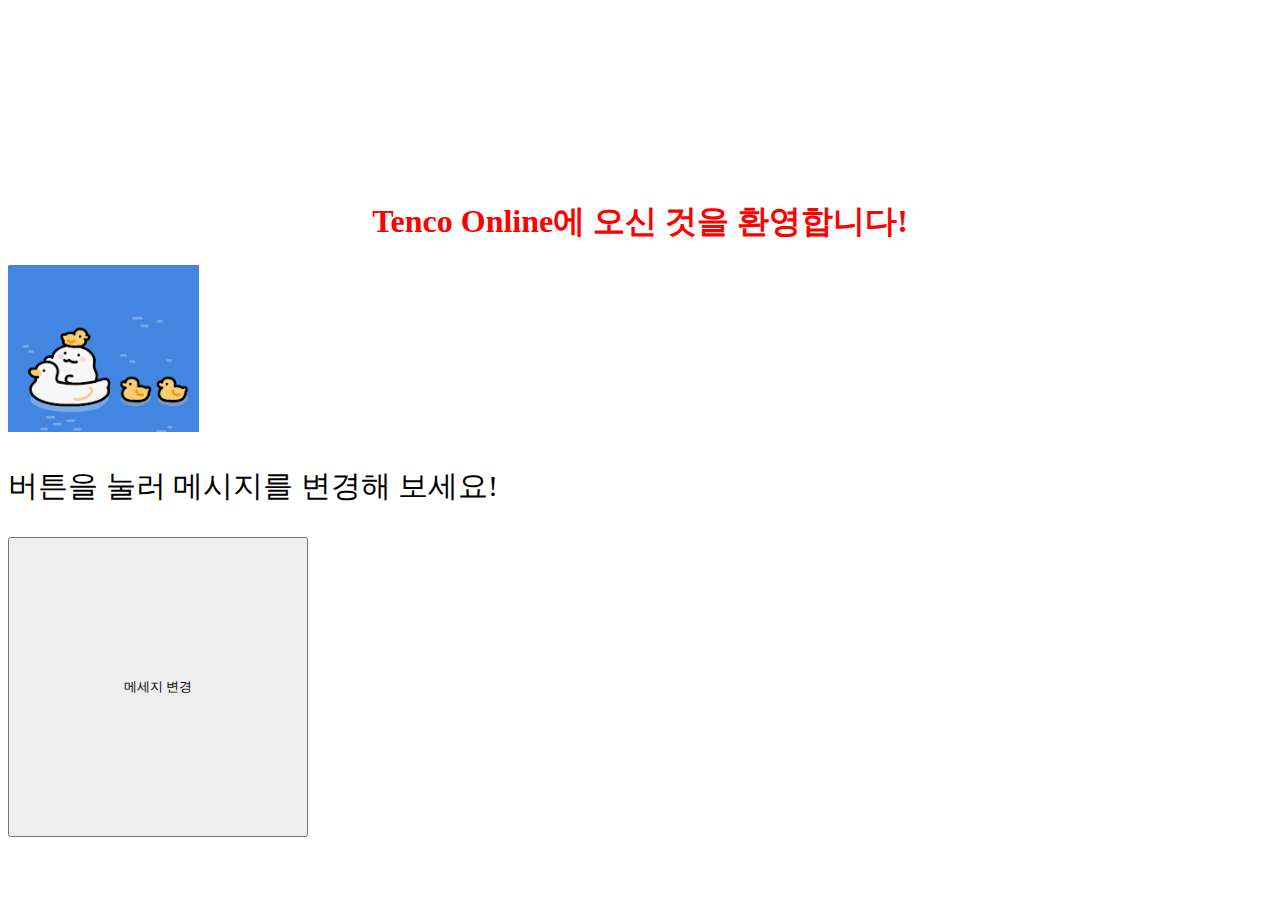
<file: ch02/index02.html>
<!DOCTYPE html>
<html lang="en">
<head>
    <meta charset="UTF-8">
    <meta name="viewport" content="width=device-width, initial-scale=1.0">
    <title>HTML 실습</title>
    

    <!-- 외부 스타일 시트 -->
     <link rel="stylesheet" type="text/css" href="css/style.css">

    <!-- 내부 스타일 시트 -->
    <style>
        h1{
            color: red;
            text-align: center;
        }

        p{
            font-size: 30px;
        }

    </style>
</head>
<body>
    <!-- css 인라인 스타일로 적용 -->
    <h1 style="margin-top: 200px;">Tenco Online에 오신 것을 환영합니다!</h1>
    <img src="img/sample2.png" alt="샘플이미지" id="sample-img">
    <p>버튼을 눌러 메시지를 변경해 보세요!</p>
    <button onclick="changeMessage()">메세지 변경</button>
    <!-- 자바 스크립트 외부 파일 링크 -->
     <script src="js/script.js"></script>

</body>
</html>
</file>
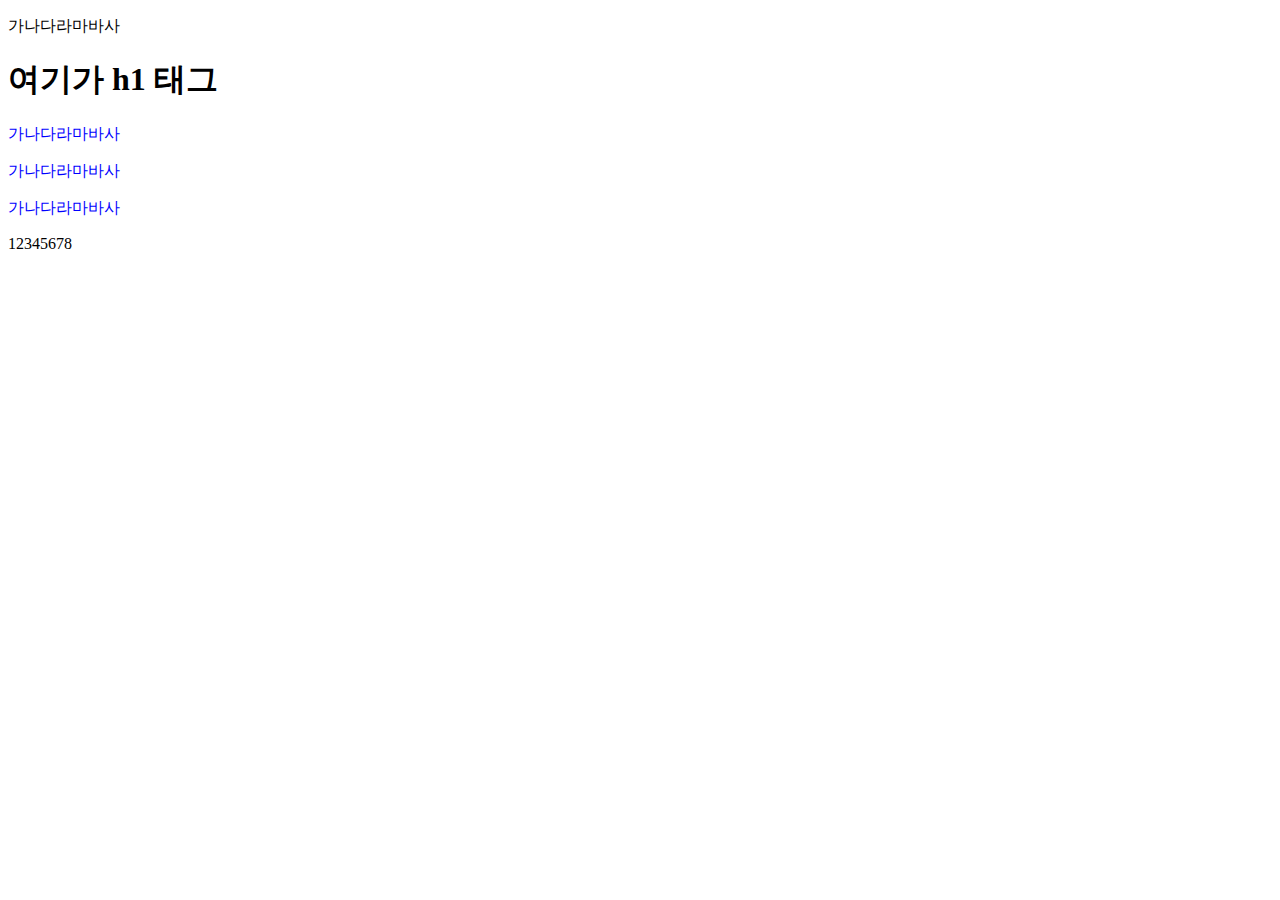
<file: ch10/index10_01.html>
<!DOCTYPE html>
<html lang="en">
<head>
    <meta charset="UTF-8">
    <meta name="viewport" content="width=device-width, initial-scale=1.0">
    <title>Document</title>
    
     <style>
        /* 자손 선택자(하위 선택자) */
        h1 p {
            color: green;
        }
        /* 인접 형제 선택자*/
        h1 + p{
            color: red;
        }
        /* 일반 형제 선택자(~) */
        h1 ~p{
            color: blue;
        }
        
     </style>
</head>
<body>
    <p>가나다라마바사</p>
    <h1>여기가 h1 태그</h1>
    <p>가나다라마바사</p>
    <p>가나다라마바사</p>
    <p>가나다라마바사</p>
    <div>
        <p>12345678</p>
    </div>
</body>
</html>
</file>
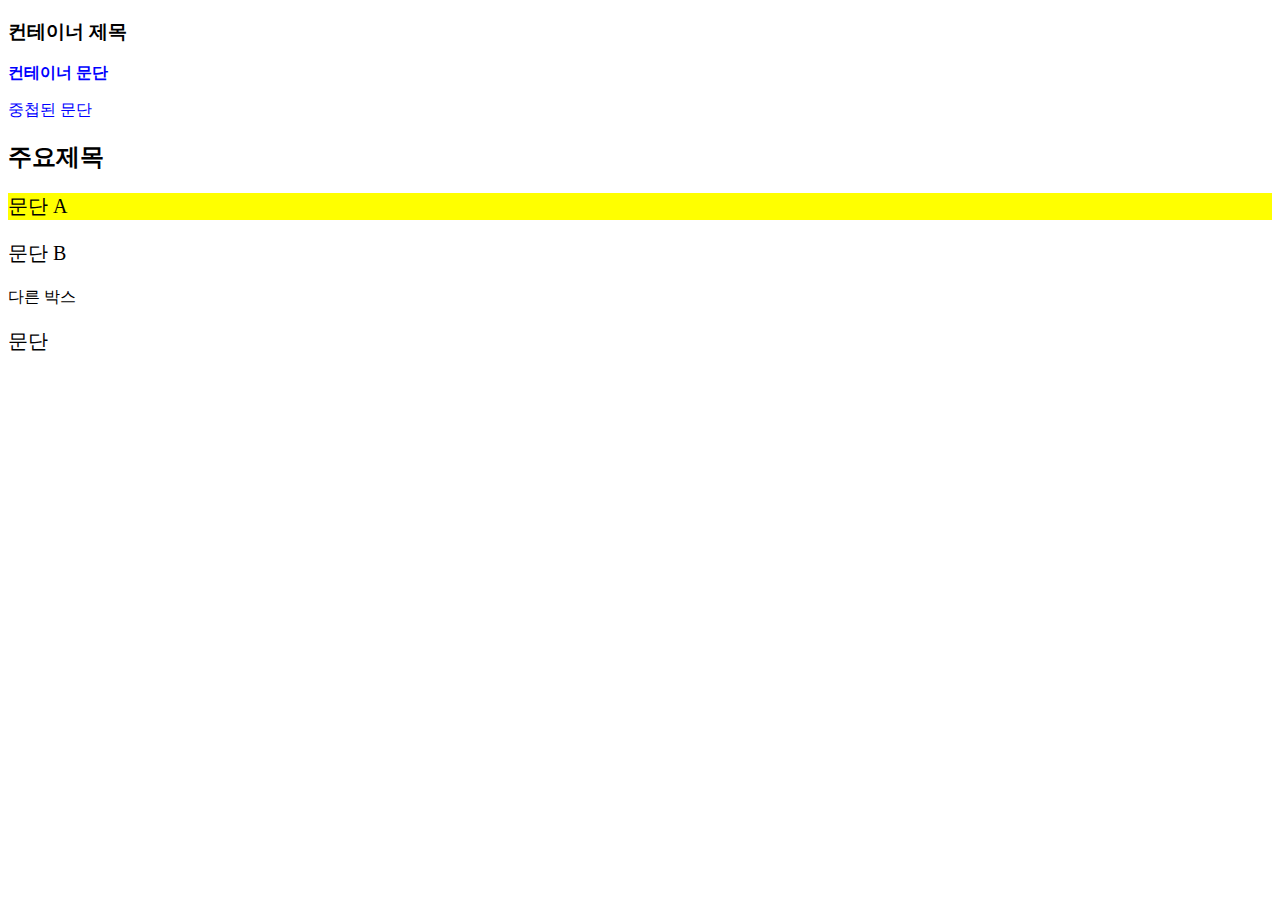
<file: ch10/index10_02.html>
<!DOCTYPE html>
<html lang="en">
<head>
    <meta charset="UTF-8">
    <meta name="viewport" content="width=device-width, initial-scale=1.0">
    <title>Document</title>
    
     <style>
       /* 클래스 속성 값 container 모든 자손인 p태그에 글자 색상을 파란색으로 표시해 */
       .container p{
        color: blue;
       }
       /* 클래스 속성 값 container 직계 자식인 p 태그에 글자 굵기를 굴게 표시 */
       .container > p{
            font-weight: bold;
       }
       /* h2 바로 뒤 p 태그를 선택해서 배경 색상을 노란색으로 표시 */
       h2 + p{
        background-color: yellow;
       }
       /* h2 뒤 모든 p 태그를 선택해서 폰트 사이즈를 20px 로 표시 */
       h2 ~p{
        font-size: 20px;
       }
     </style>
</head>
<body>
    <div class="container">
        <h3>컨테이너 제목</h3>
        <p>컨테이너 문단</p>
        <span>
            <p>중첩된 문단</p>
        </span>
    </div>
     <h2>주요제목</h2>
     <p>문단 A</p>
     <p>문단 B</p>
     <div>다른 박스</div>
     <p>문단</p>
</body>
</html>
</file>
<file: ch02/css/style.css>
button{
    width: 300px;
    height: 300px;
}
</file>
